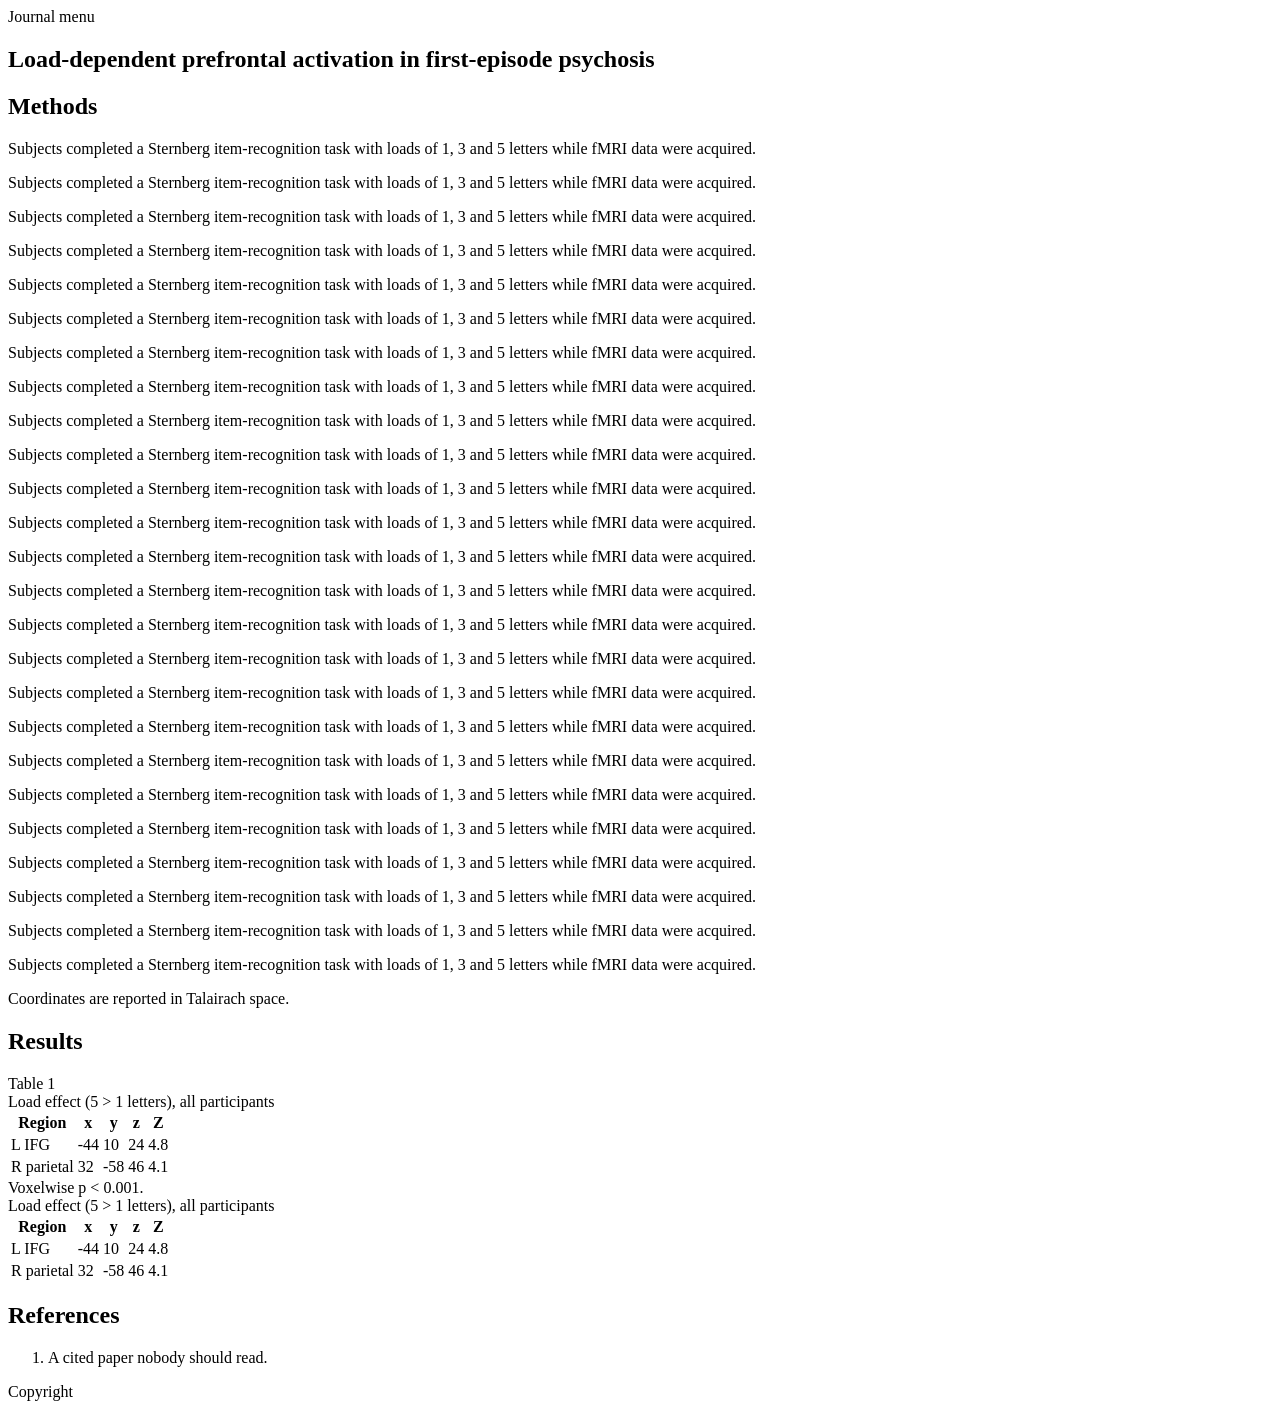
<file: experiments/cbma-skills/tests/fixtures/publisher_33333333.html>
<html><head><title>Load-dependent prefrontal activation</title><script>var x=1;</script></head>
<body><nav>Journal menu</nav>
<article><h1>Load-dependent prefrontal activation in first-episode psychosis</h1>
<section><h2>Methods</h2><p>Subjects completed a Sternberg item-recognition task with loads of 1, 3 and 5 letters while fMRI data were acquired.</p> <p>Subjects completed a Sternberg item-recognition task with loads of 1, 3 and 5 letters while fMRI data were acquired.</p> <p>Subjects completed a Sternberg item-recognition task with loads of 1, 3 and 5 letters while fMRI data were acquired.</p> <p>Subjects completed a Sternberg item-recognition task with loads of 1, 3 and 5 letters while fMRI data were acquired.</p> <p>Subjects completed a Sternberg item-recognition task with loads of 1, 3 and 5 letters while fMRI data were acquired.</p> <p>Subjects completed a Sternberg item-recognition task with loads of 1, 3 and 5 letters while fMRI data were acquired.</p> <p>Subjects completed a Sternberg item-recognition task with loads of 1, 3 and 5 letters while fMRI data were acquired.</p> <p>Subjects completed a Sternberg item-recognition task with loads of 1, 3 and 5 letters while fMRI data were acquired.</p> <p>Subjects completed a Sternberg item-recognition task with loads of 1, 3 and 5 letters while fMRI data were acquired.</p> <p>Subjects completed a Sternberg item-recognition task with loads of 1, 3 and 5 letters while fMRI data were acquired.</p> <p>Subjects completed a Sternberg item-recognition task with loads of 1, 3 and 5 letters while fMRI data were acquired.</p> <p>Subjects completed a Sternberg item-recognition task with loads of 1, 3 and 5 letters while fMRI data were acquired.</p> <p>Subjects completed a Sternberg item-recognition task with loads of 1, 3 and 5 letters while fMRI data were acquired.</p> <p>Subjects completed a Sternberg item-recognition task with loads of 1, 3 and 5 letters while fMRI data were acquired.</p> <p>Subjects completed a Sternberg item-recognition task with loads of 1, 3 and 5 letters while fMRI data were acquired.</p> <p>Subjects completed a Sternberg item-recognition task with loads of 1, 3 and 5 letters while fMRI data were acquired.</p> <p>Subjects completed a Sternberg item-recognition task with loads of 1, 3 and 5 letters while fMRI data were acquired.</p> <p>Subjects completed a Sternberg item-recognition task with loads of 1, 3 and 5 letters while fMRI data were acquired.</p> <p>Subjects completed a Sternberg item-recognition task with loads of 1, 3 and 5 letters while fMRI data were acquired.</p> <p>Subjects completed a Sternberg item-recognition task with loads of 1, 3 and 5 letters while fMRI data were acquired.</p> <p>Subjects completed a Sternberg item-recognition task with loads of 1, 3 and 5 letters while fMRI data were acquired.</p> <p>Subjects completed a Sternberg item-recognition task with loads of 1, 3 and 5 letters while fMRI data were acquired.</p> <p>Subjects completed a Sternberg item-recognition task with loads of 1, 3 and 5 letters while fMRI data were acquired.</p> <p>Subjects completed a Sternberg item-recognition task with loads of 1, 3 and 5 letters while fMRI data were acquired.</p> <p>Subjects completed a Sternberg item-recognition task with loads of 1, 3 and 5 letters while fMRI data were acquired.</p><p>Coordinates are reported in Talairach space.</p></section>
<section><h2>Results</h2>
<div class="table-wrap" id="t1"><span class="label">Table 1</span><div class="caption">Load effect (5 &gt; 1 letters), all participants</div>
<table><tr><th>Region</th><th>x</th><th>y</th><th>z</th><th>Z</th></tr>
<tr><td>L IFG</td><td>-44</td><td>10</td><td>24</td><td>4.8</td></tr>
<tr><td>R parietal</td><td>32</td><td>-58</td><td>46</td><td>4.1</td></tr></table>
<div class="table-foot">Voxelwise p &lt; 0.001.</div></div>
<div class="table-wrap" id="t1-copy"><div class="caption">Load effect (5 &gt; 1 letters), all participants</div>
<table><tr><th>Region</th><th>x</th><th>y</th><th>z</th><th>Z</th></tr>
<tr><td>L IFG</td><td>-44</td><td>10</td><td>24</td><td>4.8</td></tr>
<tr><td>R parietal</td><td>32</td><td>-58</td><td>46</td><td>4.1</td></tr></table></div>
</section>
<section class="references"><h2>References</h2><ol><li>A cited paper nobody should read.</li></ol></section>
</article><footer>Copyright</footer></body></html>
</file>
